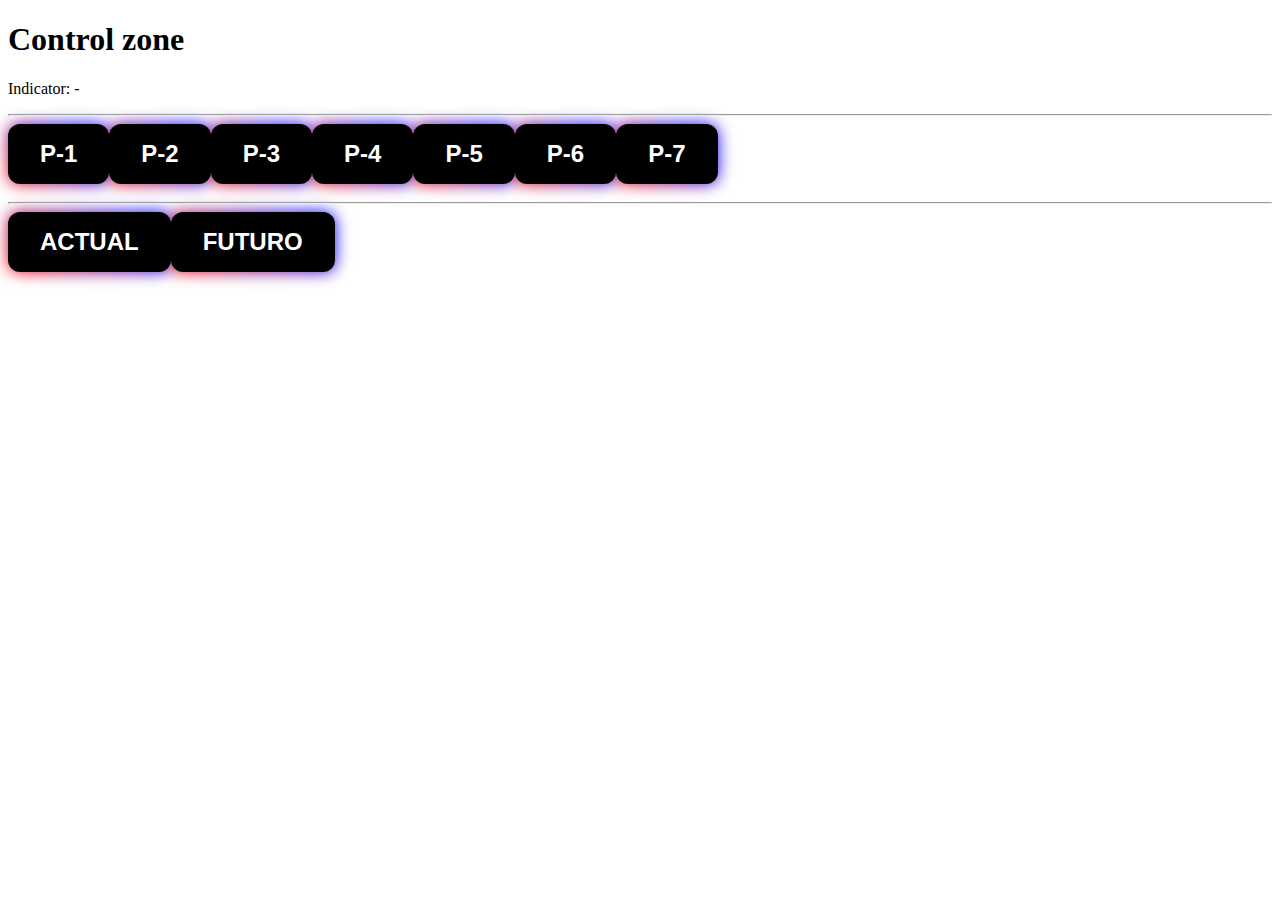
<file: frontend/index.html>
<!DOCTYPE html>
<html lang="es">
<head>
    <meta charset="UTF-8">
    <meta name="viewport" content="width=device-width, initial-scale=1.0">
    <title>Control zone</title>
    <link rel="stylesheet" href="./styles/styles.css"/>
    <script src="./scripts/script.js" defer></script>
</head>
<body>
    <h1>Control zone</h1>
    <div class="indicator-announcement">
        <p>Indicator: <span class="indicator">-</span></p>

    <div class="buttons-container"></div>
    <hr>
    <div></div>
    <div class="state-buttons-container"></div>
    <hr>
    <div></div>
    <div class="reset-buttons-container"></div>

</body>
</html>
</file>
<file: frontend/styles/styles.css>
@import "common.css";
@import "grid.css";
</file>
